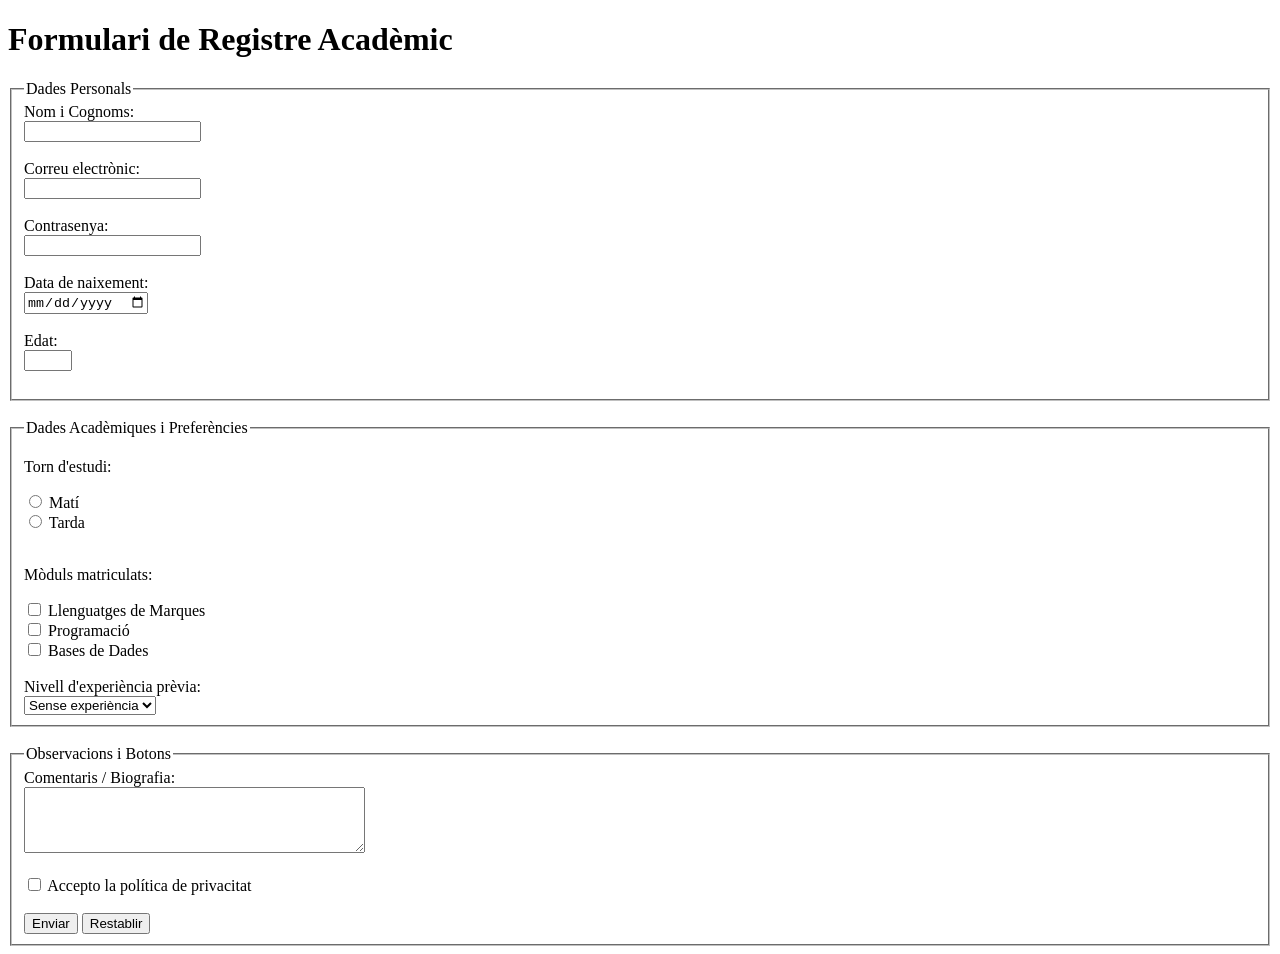
<file: formulario.html>
<!DOCTYPE html>
<html lang="ca">
<head>
    <meta charset="UTF-8">
    <meta name="viewport" content="width=device-width, initial-scale=1.0">
    <title>Formulari de Registre</title>
</head>
<body>

    <h1>Formulari de Registre Acadèmic</h1>

    <form action="#" method="POST">

        
        <fieldset>
            <legend>Dades Personals</legend>

            <label for="nom">Nom i Cognoms:</label><br>
            <input type="text" id="nom" name="nom" required><br><br>

            <label for="correu">Correu electrònic:</label><br>
            <input type="email" id="correu" name="correu" required><br><br>

            <label for="contrasenya">Contrasenya:</label><br>
            <input type="password" id="contrasenya" name="contrasenya" minlength="8"><br><br>

            <label for="dataNaixement">Data de naixement:</label><br>
            <input type="date" id="dataNaixement" name="dataNaixement"><br><br>

            <label for="edat">Edat:</label><br>
            <input type="number" id="edat" name="edat" min="16" max="99"><br><br>
        </fieldset>

        <br>

        <fieldset>
            <legend>Dades Acadèmiques i Preferències</legend>

            <p>Torn d'estudi:</p>

            <input type="radio" id="mati" name="torn" value="Mati">
            <label for="mati">Matí</label><br>

            <input type="radio" id="tarda" name="torn" value="Tarda">
            <label for="tarda">Tarda</label><br><br>

            <p>Mòduls matriculats:</p>

            <input type="checkbox" id="llenguatges" name="moduls" value="Llenguatges de Marques">
            <label for="llenguatges">Llenguatges de Marques</label><br>

            <input type="checkbox" id="programacio" name="moduls" value="Programacio">
            <label for="programacio">Programació</label><br>

            <input type="checkbox" id="bdd" name="moduls" value="Bases de Dades">
            <label for="bdd">Bases de Dades</label><br><br>

            <label for="experiencia">Nivell d'experiència prèvia:</label><br>
            <select id="experiencia" name="experiencia">
                <option value="sense">Sense experiència</option>
                <option value="basic">Bàsic</option>
                <option value="intermedi">Intermedi</option>
                <option value="avancat">Avançat</option>
            </select>
        </fieldset>

        <br>

        <fieldset>
            <legend>Observacions i Botons</legend>

            <label for="comentaris">Comentaris / Biografia:</label><br>
            <textarea id="comentaris" name="comentaris" rows="4" cols="40"></textarea><br><br>

            <input type="checkbox" id="termes" name="termes" required>
            <label for="termes">Accepto la política de privacitat</label><br><br>

            <input type="submit" value="Enviar">
            <input type="reset" value="Restablir">
        </fieldset>

    </form>

</body>
</html>
</file>
